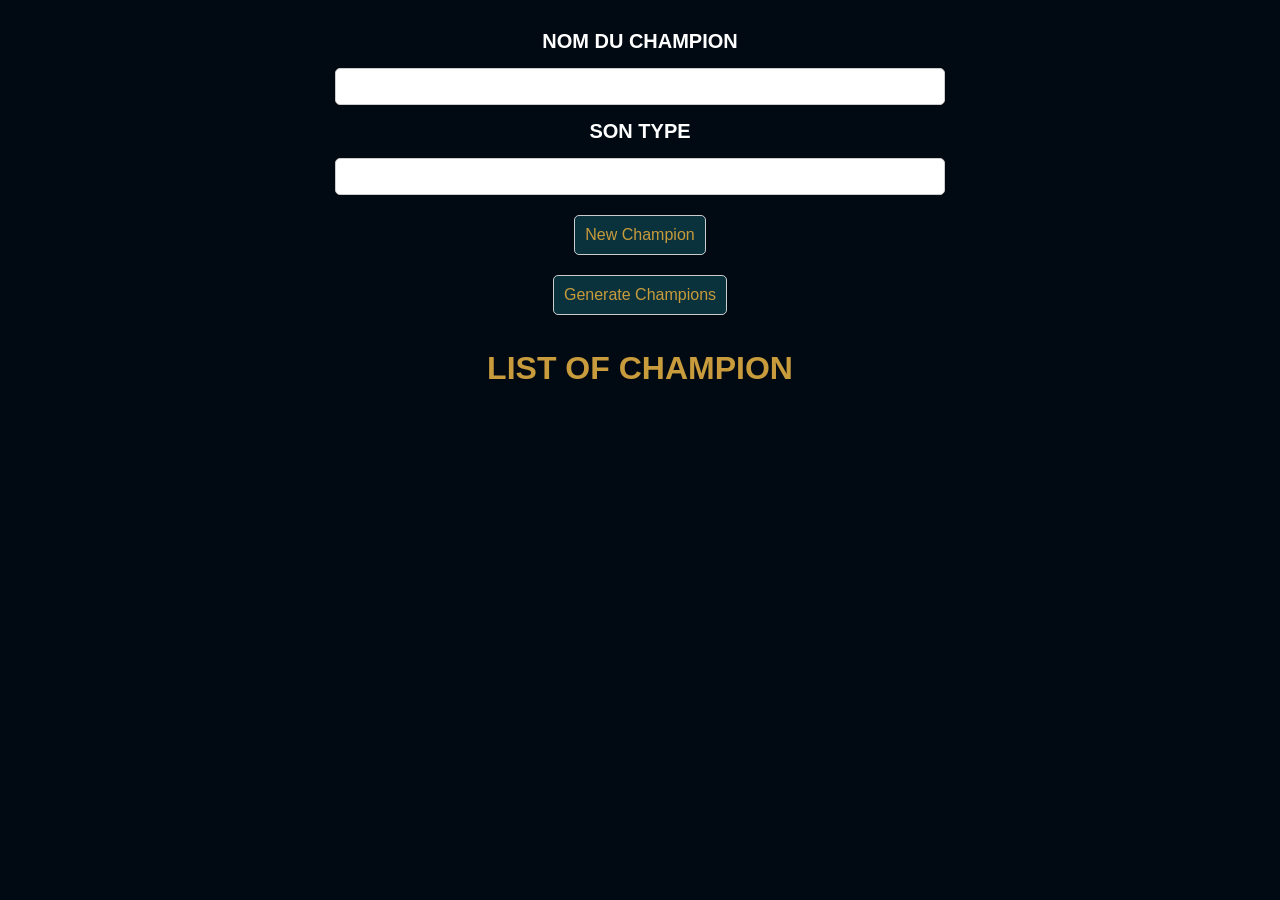
<file: front/index.html>
<!DOCTYPE html>
<html lang="en">
  <head>
    <meta charset="UTF-8" />
    <meta name="viewport" content="width=device-width, initial-scale=1.0" />
    <title>League of Legend</title>
    <link rel="stylesheet" href="style.css">
  </head>
  <body>
    <div class="formIndex">
      <label for="champion">Nom du champion</label>
      <input type="text" name="champion" />
      <label for="type">Son type</label>
      <input type="text" name="type" />
      <button
        onclick="sendChampion(document.querySelector('input[name=\'champion\']').value, document.querySelector('input[name=\'type\']').value)"
      >
        New Champion
      </button>
      <button onclick="generateChampions()">Generate Champions</button>
    </div>
    <h1>List of Champion</h1>
    <div id="champions"></div>
    <script>
      fetch("http://localhost:3000/champions")
        .then((response) => response.json())
        .then((data) => {
          let champions = document.querySelector("#champions");
          data.forEach((champion) => {
            champions.innerHTML += `
                <div class="styleChampion">
                <a href="champion.html?id=${champion.id}"><h2>${champion.name}</h2></a>
                <p>${champion.type}</p>
                </div>
                `;
          });
        });

      const sendChampion = async (champion, type) => {
        let response = await fetch("http://localhost:3000/champions", {
          method: "POST",
          headers: {
            "Content-Type": "application/json",
          },
          body: JSON.stringify({ name: champion, type: type }),
        });
        window.location.href = "index.html";
      };

      const generateChampions = async () => {
        let response = await fetch("champions.json");
        let data = await response.json();

        let requests = data.map((champion) => {
            return sendChampion(champion.name, champion.type);
        });

        await Promise.all(requests);
        window.location.href = "index.html";
      };
    </script>
  </body>
</html>
</file>
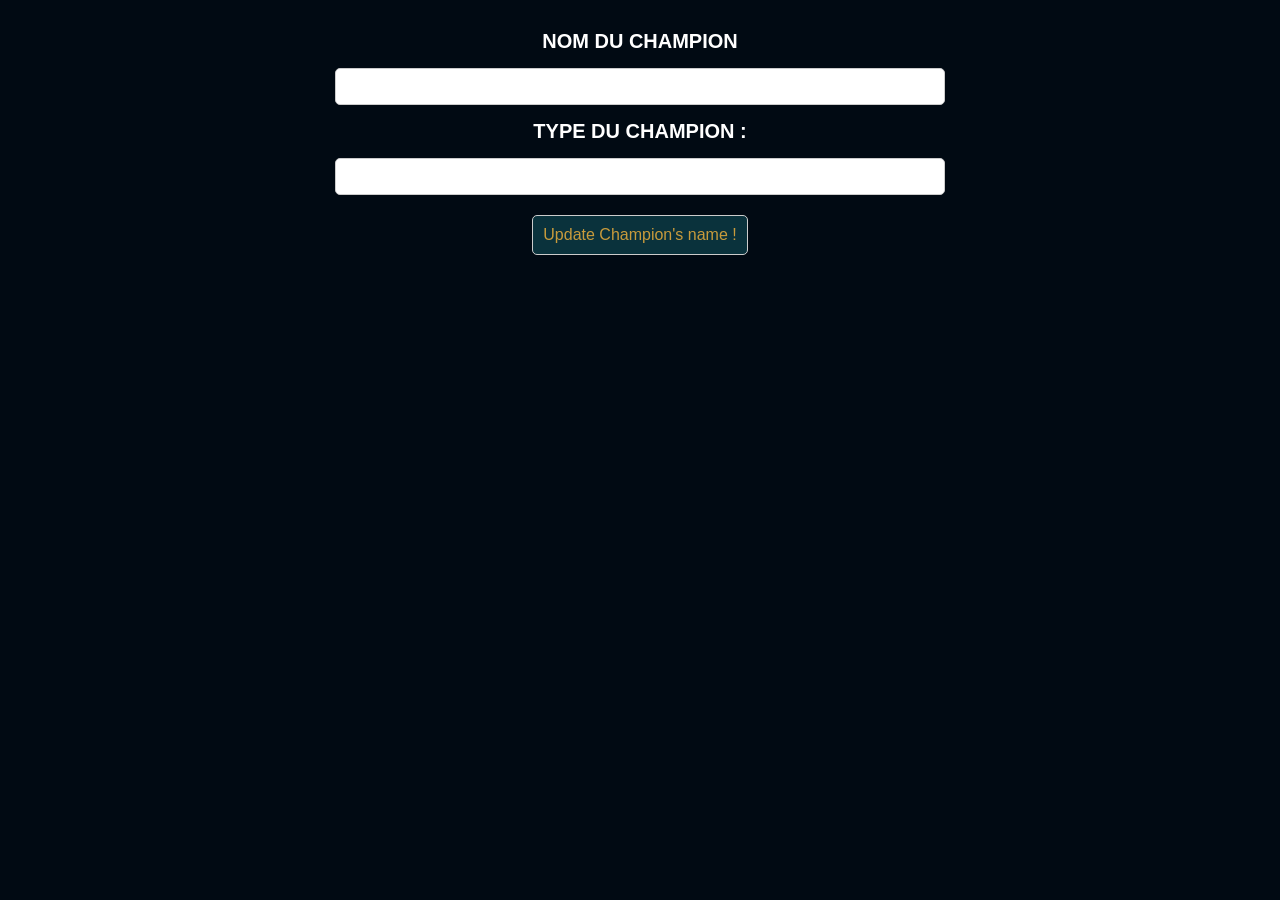
<file: front/rename.html>
<!DOCTYPE html>
<html lang="en">
<head>
    <meta charset="UTF-8">
    <meta name="viewport" content="width=device-width, initial-scale=1.0">
    <title>Rename</title>
    <link rel="stylesheet" href="style.css">
</head>
<body>
    <form onsubmit="event.preventDefault(); updateChampion()" class="formRename">
        <label for="champion">Nom du champion</label>
        <input type="text" name="champion" >
        <label for="type">Type du champion :</label>
        <input type="text" name="type" >
        <button type="submit">Update Champion's name !</button>
    </form>

    <script>
        let url = window.location.search
        let id = new URLSearchParams(url).get('id')

        fetch(`http://localhost:3000/champions/${id}`)
        .then((response) => response.json())
        .then((data) =>{
            let champion = document.querySelector('input[name="champion"]')
            let type = document.querySelector('input[name="type"]')

            champion.value = data.name
            type.value = data.type
        })

        const updateChampion = async () =>{
            event.preventDefault()
            let champion = document.querySelector('input[name="champion"]').value
            let type = document.querySelector('input[name="type"]').value
            let response = await fetch(`http://localhost:3000/champions/${id}`, {
                method : 'PUT',
                headers : {
                    'Content-type' : 'application/json'
                    
                },
                body : JSON.stringify({name: champion, type: type})
            })
            window.location.href = 'index.html'
        }
    </script>
</body>
</html>
</file>
<file: front/style.css>
* {
  margin: 0;
  padding: 0;
  box-sizing: border-box;
  font-family: Arial, sans-serif;
}

body {
  background-color: #010a13;
  color: white;
}
.formIndex, .formRename {
  display: flex;
  justify-content: center;
  align-items: center;
  flex-direction: column;
  gap: 10px;
  margin: 30px;
}

.formIndex input, .formRename input{
  width: 50%;
  padding: 10px;
  text-align: center;
  margin: 5px 0;
  border: 1px solid #ccc;
  border-radius: 5px;
}

.formIndex button, .formRename button{
  padding: 10px;
  text-align: center;
  margin: 5px 0;
  border: 1px solid #ccc;
  border-radius: 5px;
  color: #c89b3c;
  background-color: #0a323c;
  cursor: pointer;
  font-size: 1rem;
}

.formIndex label, .formRename label{
  font-size: 20px;
  font-weight: bold;
  text-transform: uppercase;
}

h1 {
  text-align: center;
  margin: 20px;
  font-size: 2rem;
  font-weight: bold;
  text-transform: uppercase;
  color: #c89b3c;
}

.styleChampion {
  display: flex;
  justify-content: center;
  align-items: center;
  flex-direction: column;
  gap: 10px;
  margin: 30px;
}

.styleChampion p {
  font-size: 1rem;
  font-style: italic;
  text-align: center;
  color: #0a323c;
}

a {
  color: #c89b3c;
  transition: all 0.3s ease;
}

a:hover {
  color: #f0e6d2;
}

.infoChampion {
  display: flex;
  justify-content: center;
  align-items: center;
  flex-direction: column;
  height: 100vh;
}

.infoChampion h2 {
  font-size: 3rem;
  font-weight: bold;
  text-transform: uppercase;
  color: #c89b3c;
}

.infoChampion h3 {
  font-size: 1rem;
  font-weight: bold;
  text-transform: uppercase;
}

.infoChampion a {
  margin: 10px;
}

.infoChampion button {
  padding: 10px;
  text-align: center;
  margin: 5px 0;
  border: none;
  border-radius: 5px;
  color: #c89b3c;
  background-color: #0a323c;
  cursor: pointer;
  font-size: 1rem;
}

/* .formRename {
  display: flex;
  justify-content: center;
  align-items: center;
  flex-direction: column;
  gap: 10px;
  margin: 30px;
}
 */
</file>
